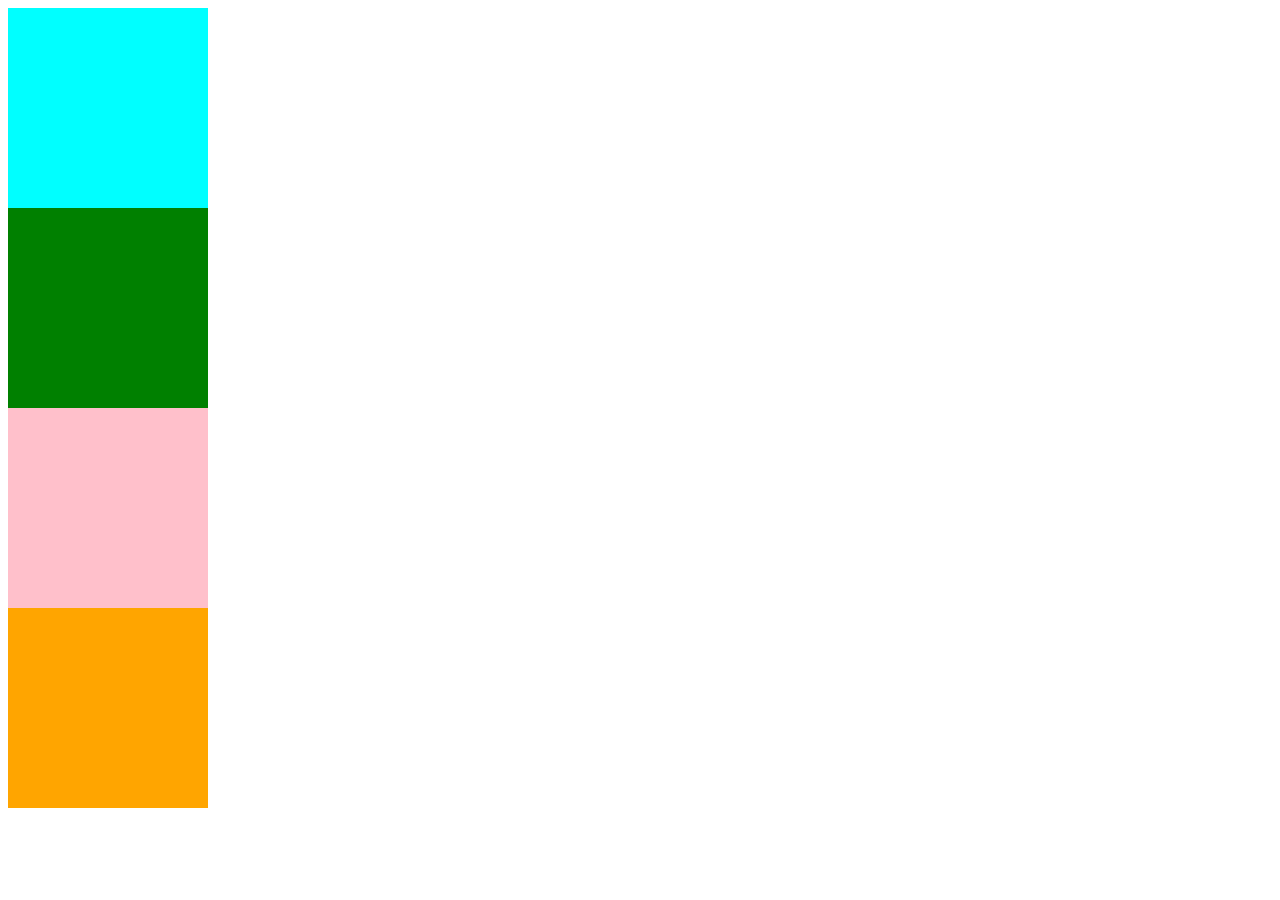
<file: 4 clickColor.html>
<!DOCTYPE html>
<html lang="en">
<head>
  <meta charset="UTF-8">
  <meta http-equiv="X-UA-Compatible" content="IE=edge">
  <meta name="viewport" content="width=device-width, initial-scale=1.0">
  <link rel="stylesheet" href="/assets/CSS/style.css">
  <title>Ejercicio 4</title>
</head>
<body>
  
  
  <div class="solid" id="div1"></div>
  <div class="solid" id="div2"></div>
  <div class="solid" id="div3"></div>
  <div class="solid" id="div4"></div>

  <script src="/assets/JS/4 clickColor.js"></script>
</body>
</html>
</file>
<file: assets/CSS/style.css>
.solid {
  width: 200px;
  height: 200px;
}

#div1 {
  background-color: aqua;
}

#div2 {
  background-color: green;
}

#div3 {
  background-color: pink;
}

#div4 {
  background-color: orange;
}
</file>
